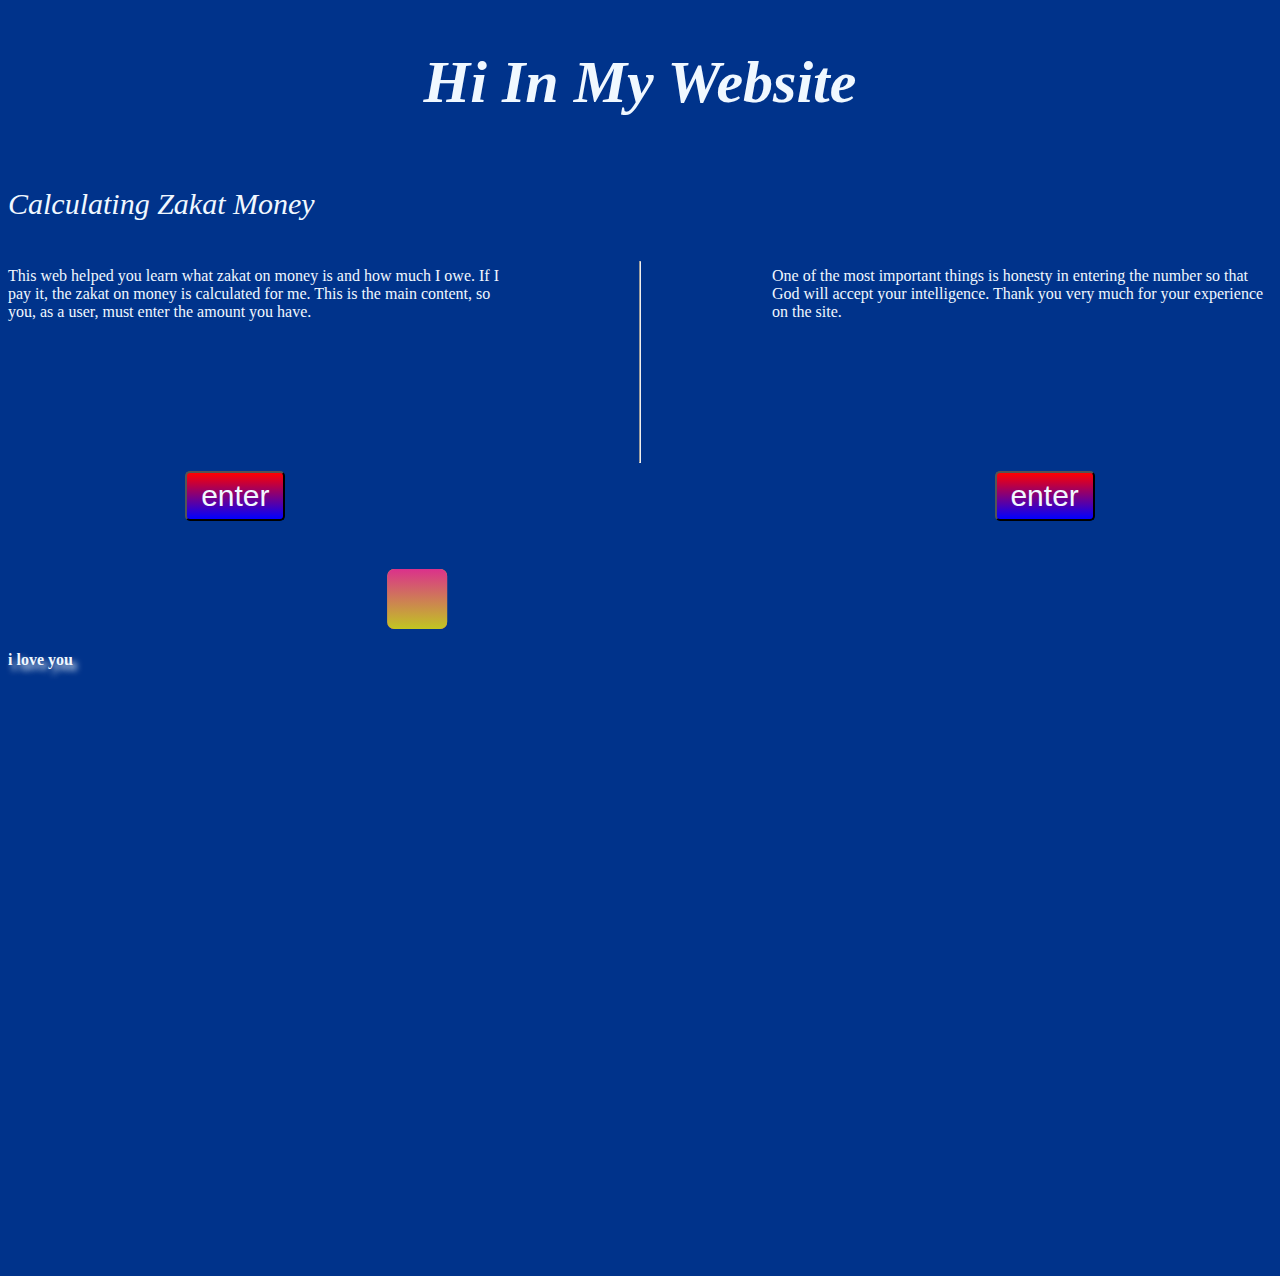
<file: index.html>
<!DOCTYPE html>
<html lang="en">

<head>
    <meta charset="UTF-8">
    <meta name="viewport" content="width=device-width, initial-scale=1.0">
    <title>Document</title>
    <link rel="stylesheet" href="js.css">
</head>


<body>
    <div class="frist">
        <h1> hi in my website </h1>
    </div>
        <p class="p1">Calculating zakat money
        </p>
    <div class="play">
        <p class="p2">This web helped you learn what zakat on money is and how much I owe. If I pay it, the zakat on money is calculated for me. This is the main content, so you, as a user, must enter the amount you have.
        </p>
        <hr>
        <p class="p3">One of the most important things is honesty in entering the number so that God will accept your intelligence. Thank you very much for your experience on the site.
        </p>

    </div>
    <div class="rr">
        <button onclick="fun()"> enter</button><br>

        <button><a href="file:///C:/Users/dell/Desktop/New%20folder/task5.html"> enter</a></button>

    </div><br>
    <div class="dd">
        <div class="on">
            <div class="pass"></div>
        </div>
    </div>
    </div>
    <h4> i love you</h4>

    <script src="java script .js">
    </script>


</body>

</html>
</file>
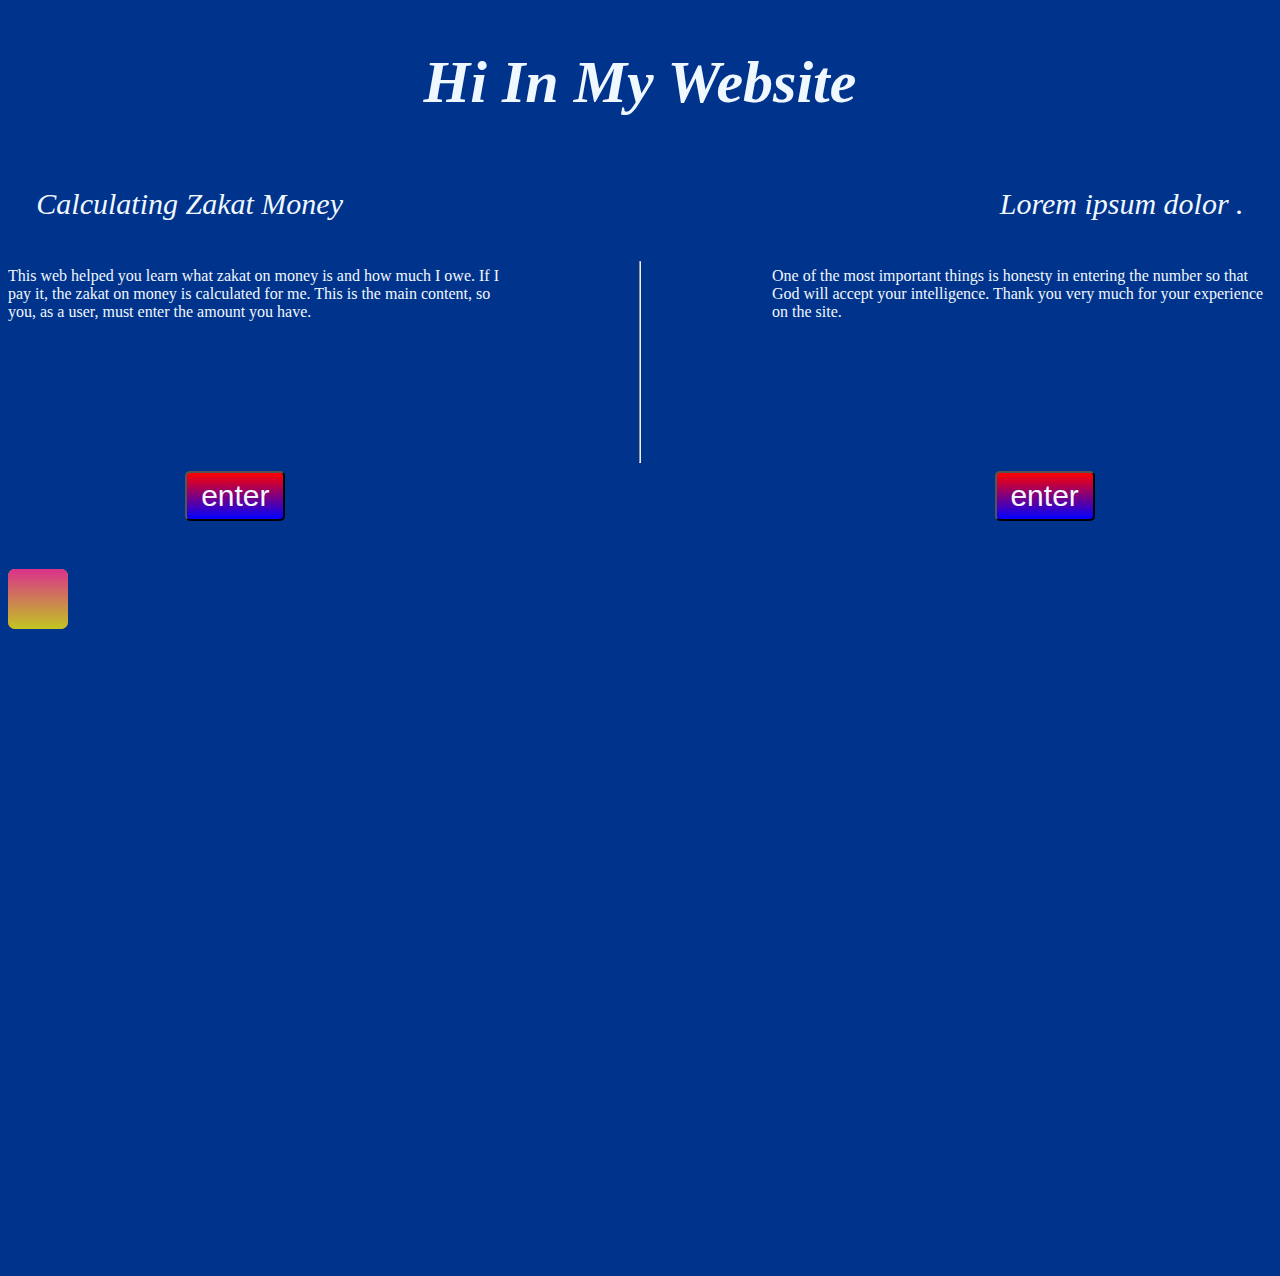
<file: java .html>
<!DOCTYPE html>
<html lang="en">

<head>
    <meta charset="UTF-8">
    <meta name="viewport" content="width=device-width, initial-scale=1.0">
    <title>Document</title>
    <link rel="stylesheet" href="js.css">
</head>


<body>
    <div class="frist">
        <h1> hi in my website </h1>
    </div>
    <div class="ear">
        <p class="p1">Calculating zakat money
        </p>
        <p class="p5"> Lorem ipsum dolor .
        </p>
    </div>
    <div class="play">
        <p class="p2">This web helped you learn what zakat on money is and how much I owe. If I pay it, the zakat on money is calculated for me. This is the main content, so you, as a user, must enter the amount you have.
        </p>
        <hr>
        <p class="p3">One of the most important things is honesty in entering the number so that God will accept your intelligence. Thank you very much for your experience on the site.
        </p>

    </div>
    <div class="rr">
        <button onclick="fun()"> enter</button><br>

        <button><a href="file:///C:/Users/dell/Desktop/New%20folder/task5.html"> enter</a></button>

    </div><br>
    <div class="on">
        <div class="pass"></div>
    </div>


    <script src="java script .js">
    </script>


</body>

</html>
</file>
<file: js.css>
body {
    font-family: Georgia, 'Times New Roman', Times, serif;
    background-color: rgb(0, 51, 139);
    color: aliceblue;
    height: 140vh;
    overflow-x:hidden;
}

.frist {
    display: flex;
    justify-content: center;
    font-size: 30px;
    font-style: italic;
    text-transform: capitalize;
}

.p1 {
    font-size: 30px;
    font-style: italic;
    text-transform: capitalize;
    margin-right: 600px;
}

.p2 {
    width: 500px;
}

.play,
.ear {
    display: flex;
    justify-content: space-around;
}

.p3 {
    width: 500px;
}

hr {
    height: 200px;
    margin-top: -70px;
}

button {
    width: 200px;
    height: 50px;
    border-radius: 5px;
    background-image: linear-gradient(red, blue);
    width: 100px;
    text-decoration: none;
    font-size: 30px;
    color: aliceblue;
}

button :hover {
    width: 220px;
    filter: drop-shadow(30px);
    background-color: #ffffff55;
}

a {
    width: 100px;
    text-decoration: none;
    font-size: 30px;
    color: aliceblue;
}

h4 {
    display: none;
}

.on {
    background-image: linear-gradient(#c1c622, rgb(219, 49, 139));
    width: 200px;
    height: 200px;
    margin-top: 60px;
    animation-name: user;
    animation-duration: 5s;
    animation-iteration-count: infinite;
    border-radius: 7px;
}

@keyframes user {
    0% {
        transform: rotate(40deg);
    }
    25% {
        transform: rotate(80deg);
    }
    40% {
        transform: rotate(120deg);
    }
    60% {
        transform: rotate(180deg);
    }
    70% {
        transform: rotate(220deg);
    }
    80% {
        transform: rotate(290deg);
    }
    90% {
        transform: rotate(300deg);
    }
    95% {
        transform: rotate(330deg);
    }
    100% {
        transform: rotate(360deg);
    }
}

.rr {
    display: flex;
    justify-content: space-around;
}

.pass {
    background-image: linear-gradient(rgb(219, 49, 139), #c1c622);
    width: 200px;
    height: 200px;
    margin-top: 80px;
    animation-name: user;
    animation-duration: 5s;
    animation-iteration-count: infinite;
    border-radius: 7px;
}

.dd {
    transform: translate(40%, -50%);
}

.ear {
    font-size: 30px;
    font-style: italic;
}

@media(max-width:1300px) {
    .on {
        width: 60px;
        height: 60px;
        background-color: rgb(42, 130, 165);
    }
    .pass {
        width: 60px;
        height: 60px;
    }
    .dd {
        transform: translate(30%, 0);
    }
    h4 {
        display: block;
        text-shadow: 4px 5px 6px;
    }
    .on {
        background-image: linear-gradient(#c1c622, rgb(219, 49, 139));
        width: 60px;
        height: 60px;
        margin-top: 30px;
        animation-name: user;
        animation-duration: 5s;
        animation-iteration-count: infinite;
        border-radius: 7px;
    }
    @keyframes user {
        0% {
            transform: rotate(40deg);
        }
        25% {
            transform: rotate(80deg);
        }
        40% {
            transform: rotate(120deg);
        }
        60% {
            transform: rotate(180deg);
        }
        70% {
            transform: rotate(220deg);
        }
        80% {
            transform: rotate(290deg);
        }
        90% {
            transform: rotate(300deg);
        }
        95% {
            transform: rotate(330deg);
        }
        100% {
            transform: rotate(360deg);
        }
        .p5{
        display:none;}
    }
    .pass {
        background-image: linear-gradient(rgb(219, 49, 139), #c1c622);
        width: 60px;
        height: 60px;
        margin-top: 30px;
        animation-name: user;
        animation-duration: 5s;
        animation-iteration-count: infinite;
        border-radius: 7px;
    }
    hr {
        margin-top: 10px;
        height: 200px;
    }
    body {
    font-family: Georgia, 'Times New Roman', Times, serif;
    background-color: rgb(0, 51, 139);
    color: aliceblue;
    height: 140vh;
    overflow-x:hidden;
}

}
</file>
